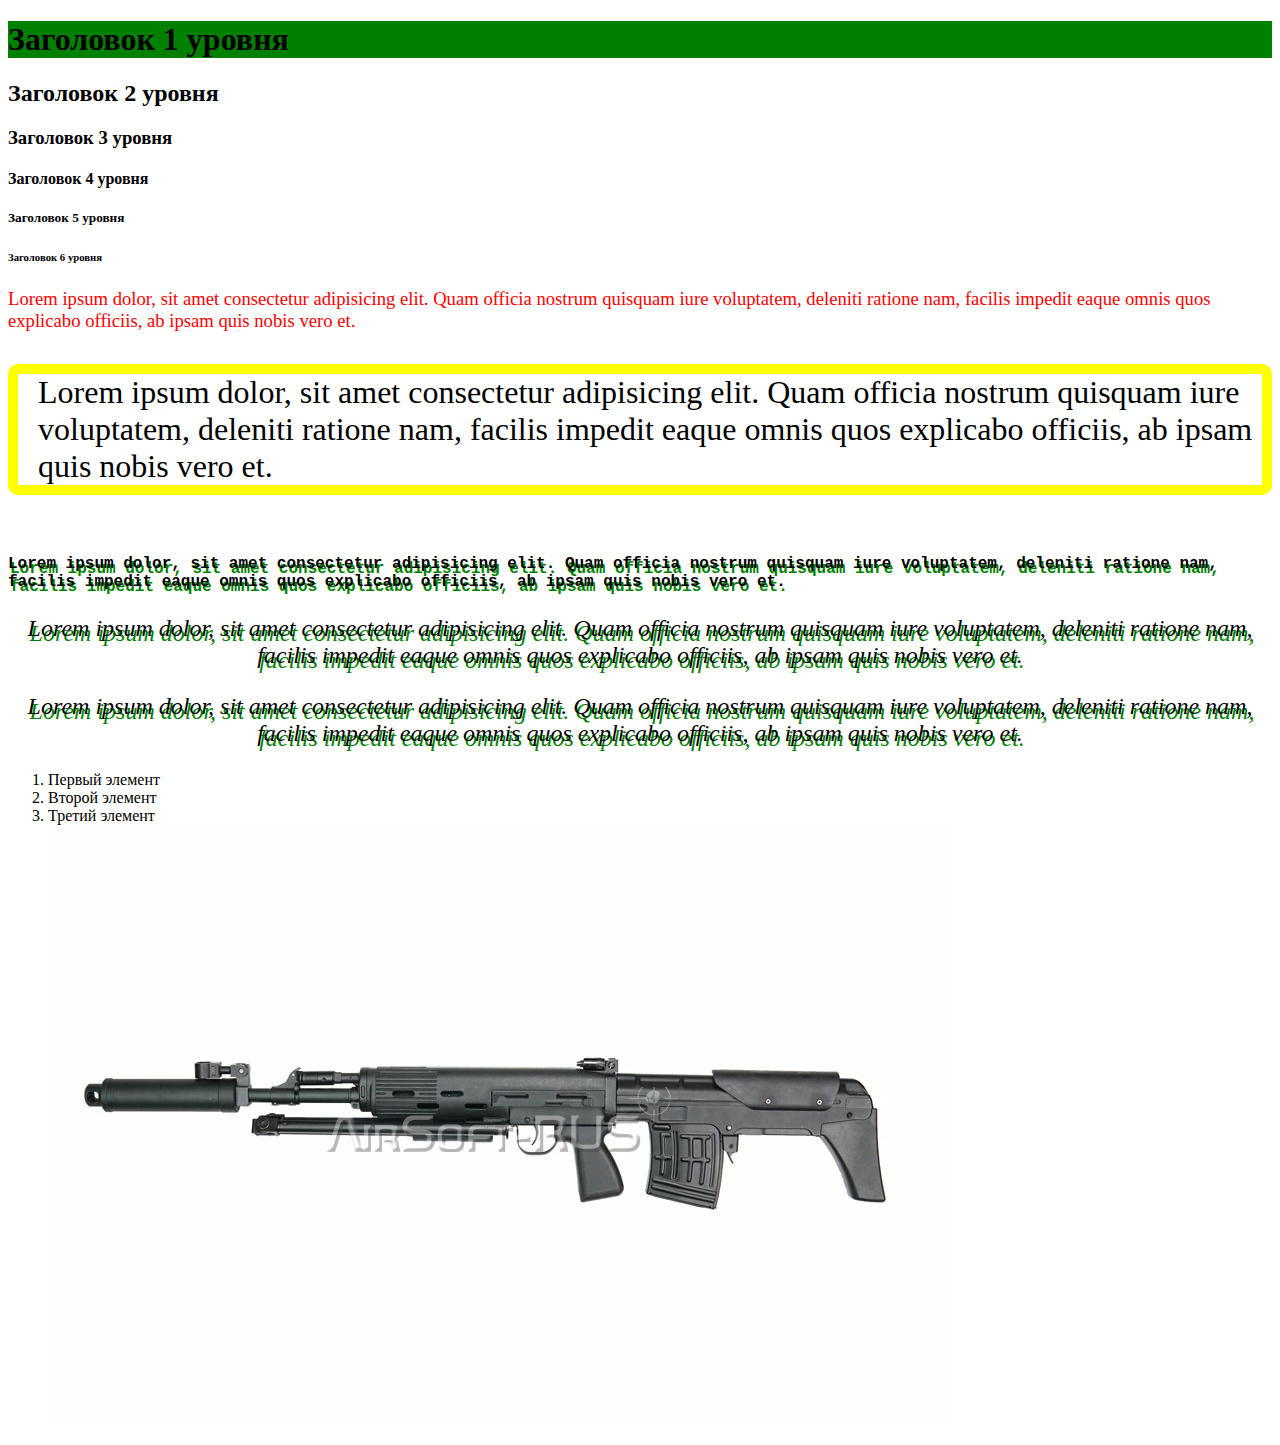
<file: index.html>
<!DOCTYPE html>
<html lang="ru">
<head>
    <meta charset="UTF-8">
    <meta name="viewport" content="width=device-width, initial-scale=1.0">
    <link rel="stylesheet" href="styles.css">
    <title>Доска</title>
</head>
<body>
    <h1>Заголовок 1 уровня</h1> 
    <h2>Заголовок 2 уровня</h2>
    <h3>Заголовок 3 уровня</h3>
    <h4>Заголовок 4 уровня</h4>
    <h5>Заголовок 5 уровня</h5>
    <h6>Заголовок 6 уровня</h6>
    <p class="paragraph-1">Lorem ipsum dolor, sit amet consectetur adipisicing elit. 
        Quam officia nostrum quisquam iure voluptatem, deleniti ratione nam, 
        facilis impedit eaque omnis quos explicabo officiis, ab ipsam quis nobis vero et.</p>
    <p class="paragraph-2">Lorem ipsum dolor, sit amet consectetur adipisicing elit. 
        Quam officia nostrum quisquam iure voluptatem, deleniti ratione nam, 
        facilis impedit eaque omnis quos explicabo officiis, ab ipsam quis nobis vero et.</p>
    <p class="paragraph-3">Lorem ipsum dolor, sit amet consectetur adipisicing elit. 
        Quam officia nostrum quisquam iure voluptatem, deleniti ratione nam, 
        facilis impedit eaque omnis quos explicabo officiis, ab ipsam quis nobis vero et.</p>

    <div>
        <p>Lorem ipsum dolor, sit amet consectetur adipisicing elit. 
            Quam officia nostrum quisquam iure voluptatem, deleniti ratione nam, 
            facilis impedit eaque omnis quos explicabo officiis, ab ipsam quis nobis vero et.</p>
        <p>Lorem ipsum dolor, sit amet consectetur adipisicing elit. 
            Quam officia nostrum quisquam iure voluptatem, deleniti ratione nam, 
            facilis impedit eaque omnis quos explicabo officiis, ab ipsam quis nobis vero et.</p>
    </div>
    <ol>
        <li>Первый элемент</li>
        <li>Второй элемент</li>
        <li>Третий элемент</li>
        <img src="svu.jpeg" alt="здесь была картинка">
    </ol>
</body>
</html>
</file>
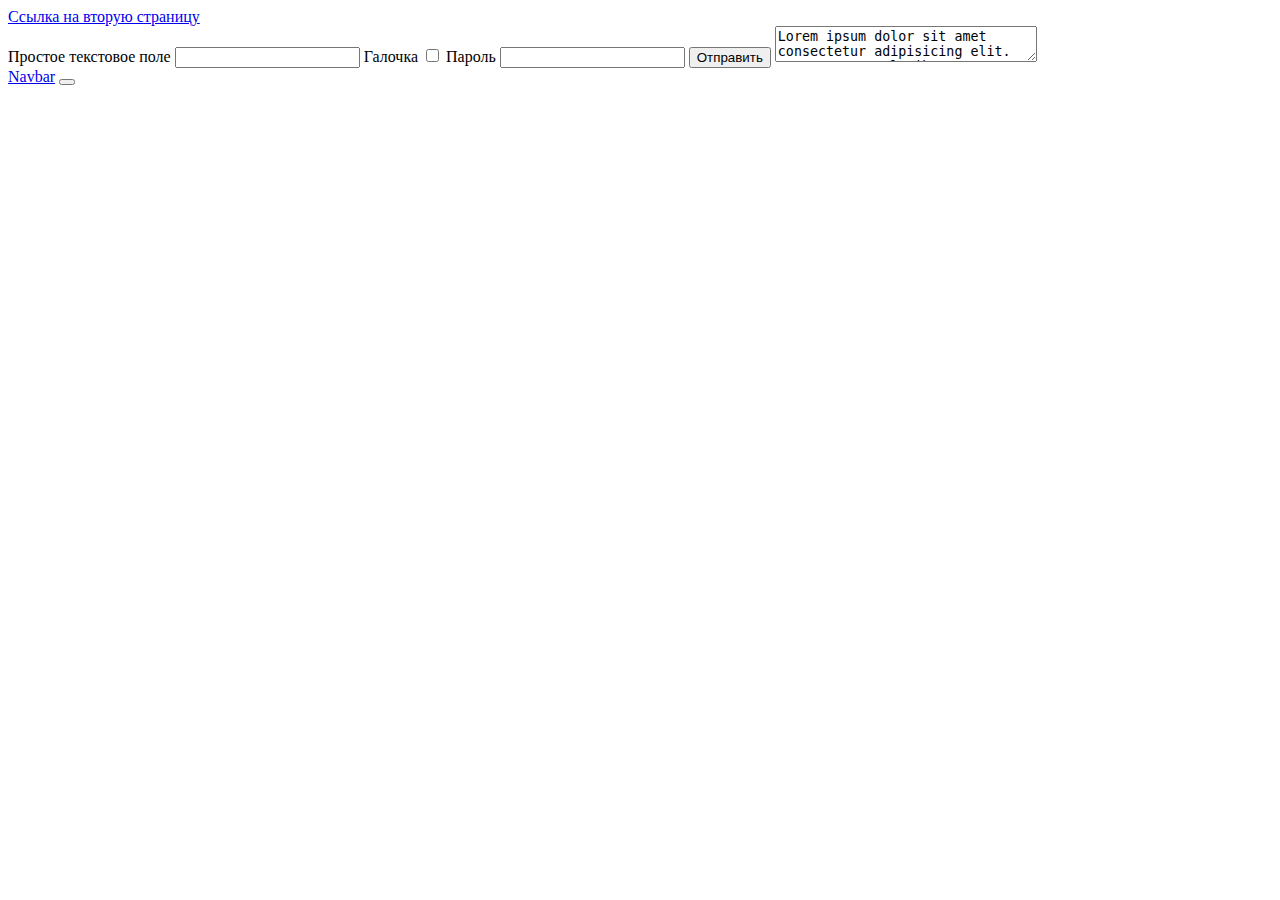
<file: Page_1.html>
<!DOCTYPE html>
<html lang="en">
<head>
    <meta charset="utf-8">
    <meta name="viewport" content="width=device-width, initial-scale=1">
    <title>Page 1</title>
    <link href="https://cdn.jsdelivr.net/npm/bootstrap@5.3.1/dist/css/bootstrap.min.css" rel="stylesheet" integrity="sha384-4bw+/aepP/YC94hEpVNVgiZdgIC5+VKNBQNGCHeKRQN+PtmoHDEXuppvnDJzQIu9" crossorigin="anonymous">
    </head>
<body>
    <a class="lead" href="Page_2.html" target="_blank">Ссылка на вторую страницу</a>

    <form action="">
        <label class="lead" for="field1">Простое текстовое поле</label>
        <input class="form-control form-control-lg" id="field1" type="text">

        <label for="field2">Галочка</label>
        <input class="form-check-input" id="field2" type="checkbox">

        <label for="field3">Пароль</label>
        <input class="form-control form-control-sm" id="field3" type="password">

        <input class="btn btn-dark" type="button" value="Отправить">

        <textarea cols="30">Lorem ipsum dolor sit amet consectetur adipisicing elit. 
            Doloribus totam cumque tenetur a explicabo beatae reiciendis debitis unde porro laboriosam quod ut, 
            dolores dolore labore provident reprehenderit enim eveniet? Quo?</textarea>

        <nav class="navbar navbar-expand-lg bg-body-tertiary">
            <div class="container-fluid">
                <a class="navbar-brand" href="#">Navbar</a>
                <button class="navbar-toggler" type="button" data-bs-toggle="collapse" data-bs-target="#navbarSupportedContent" aria-controls="navbarSupportedContent" aria-expanded="false" aria-label="Toggle navigation">
                <span class="navbar-toggler-icon"></span>
                </button>
            </div>
        </nav>
    </form>
</body>
</html>
</file>
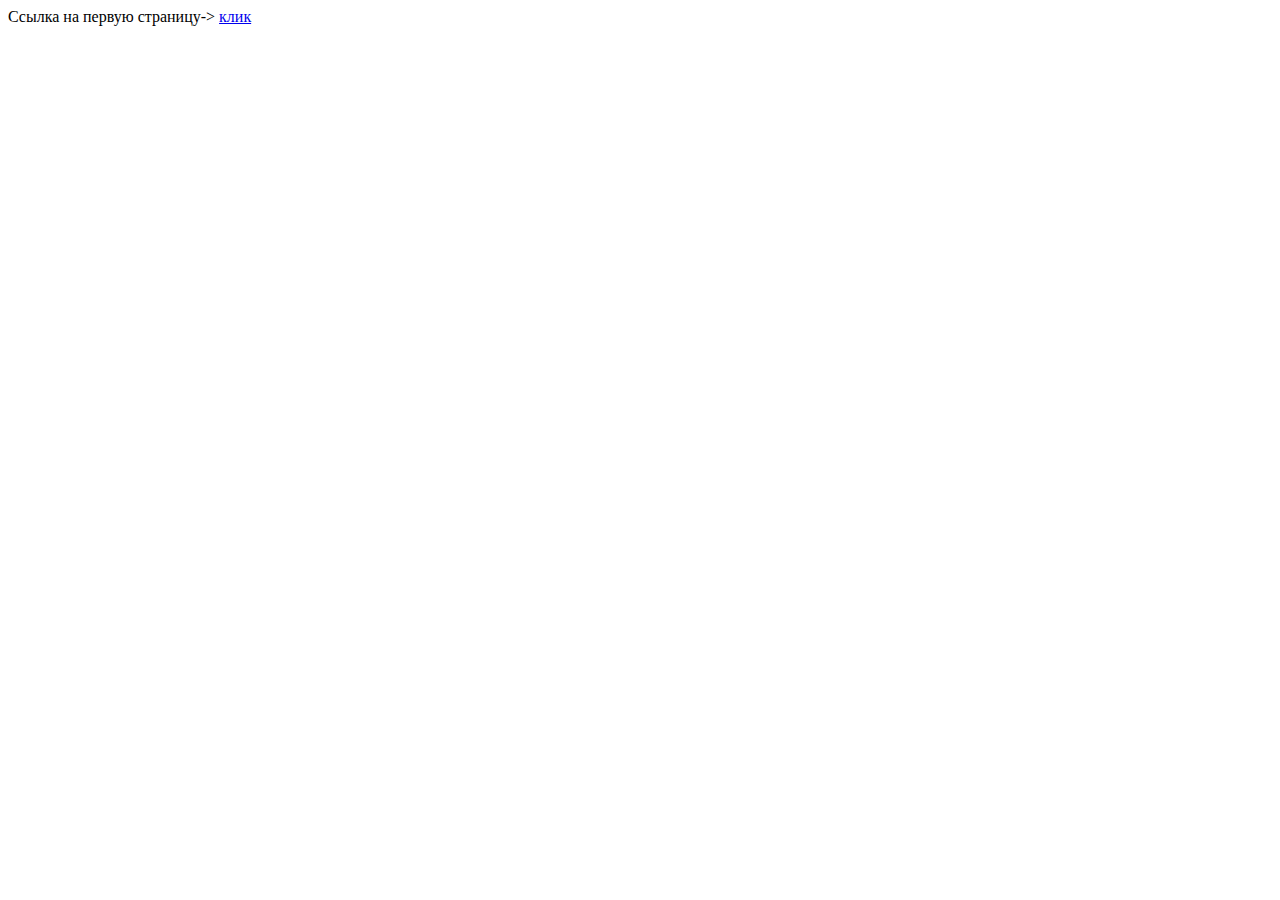
<file: Page_2.html>
<!DOCTYPE html>
<html lang="en">
<head>
    <meta charset="UTF-8">
    <meta name="viewport" content="width=device-width, initial-scale=1.0">
    <title>Page 2</title>
</head>
<body>
    Ссылка на первую страницу-> <a href="Page_1.html" target="_blank">клик</a>
</body>
</html>
</file>
<file: styles.css>
h1{
    background:green;
}

.paragraph-1 {
    background-color: white;
    color: red;
    font-size: 14pt;
}
.paragraph-2 {
    border: 10px solid yellow;
    font-size: 24pt;
    border-radius: 10px;
    margin-bottom: 60px;
    padding-left: 20px;
}
.paragraph-3 {
    font-weight: bold;
    font-family: 'Courier New';
    text-shadow: green 2px 5px;
}
div {
    text-align: center;
    font-style: italic;
    font-size: 24px;
    text-shadow: green 2px 5px;
}
</file>
